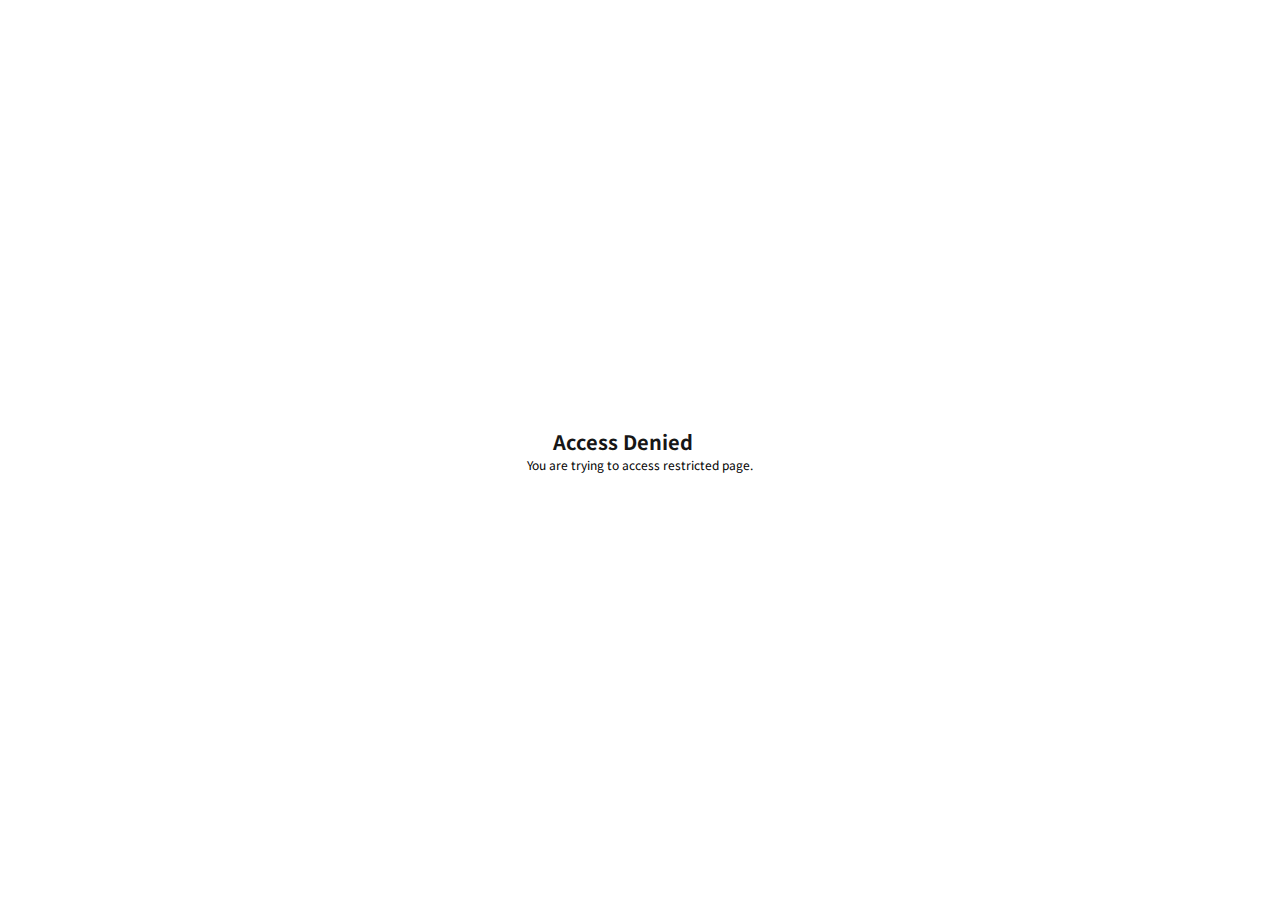
<file: index.html>
<!DOCTYPE html>
<html lang="en">
<head>
    <meta charset="UTF-8">
    <meta name="viewport" content="width=device-width, initial-scale=1.0">
    <link rel="preconnect" href="https://fonts.gstatic.com">
    <link href="https://fonts.googleapis.com/css2?family=Noto+Sans+JP:wght@400;500;700;900&display=swap" rel="stylesheet">
    <!-- FontAwesome icons -->
	<link rel="stylesheet preload" as="style" href="https://use.fontawesome.com/releases/v5.6.1/css/all.css" crossorigin>
	<link rel="stylesheet preload" as="style" href="https://kit-pro.fontawesome.com/releases/v5.15.1/css/pro.min.css" crossorigin>
    <link rel="stylesheet" href="style.css">
    <title>SANY - Download Server</title>
</head>
<body>
    <header>
        <!-- <h1><i class="far fa-info-circle"></i>Access Denied</h1>
        <p class="block">You are trying to access restricted page.</p> -->
        <ul>
            <li><h1><i class="far fa-info-circle"></i>Access Denied</h1></li>
            <li><p class="block">You are trying to access restricted page.</p></li>
        </ul>
    </header>
</body>
</html>
</file>
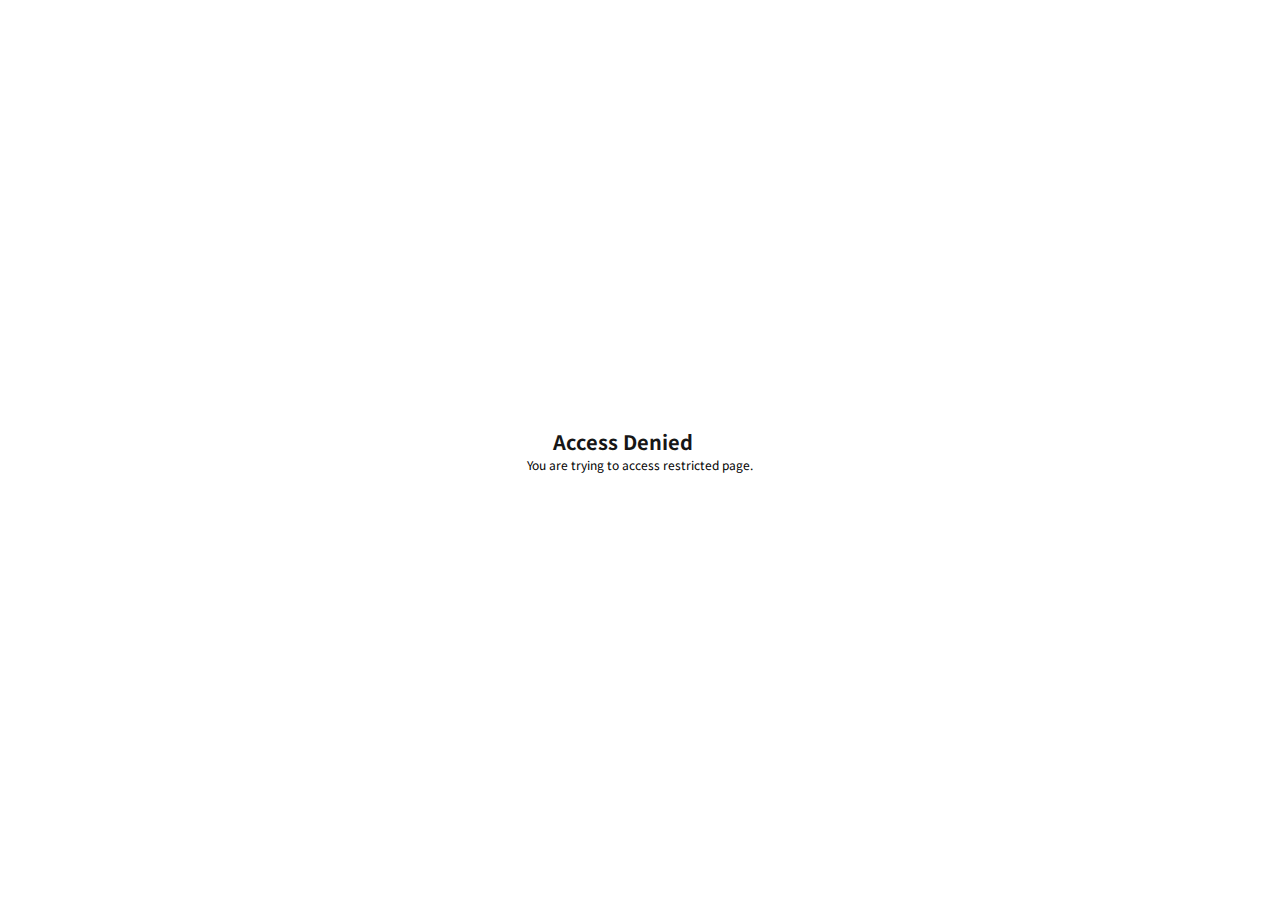
<file: download/index.html>
<!DOCTYPE html>
<html lang="en">
<head>
    <meta charset="UTF-8">
    <meta name="viewport" content="width=device-width, initial-scale=1.0">
    <link rel="preconnect" href="https://fonts.gstatic.com">
    <link href="https://fonts.googleapis.com/css2?family=Noto+Sans+JP:wght@400;500;700;900&display=swap" rel="stylesheet">
    <!-- FontAwesome icons -->
	<link rel="stylesheet preload" as="style" href="https://use.fontawesome.com/releases/v5.6.1/css/all.css" crossorigin>
	<link rel="stylesheet preload" as="style" href="https://kit-pro.fontawesome.com/releases/v5.15.1/css/pro.min.css" crossorigin>
    <link rel="stylesheet" href="../style.css">
    <title>SANY - Download Server</title>
</head>
<body>
    <header>
        <!-- <h1><i class="far fa-info-circle"></i>Access Denied</h1>
        <p class="block">You are trying to access restricted page.</p> -->
        <ul>
            <li><h1><i class="far fa-info-circle"></i>Access Denied</h1></li>
            <li><p class="block">You are trying to access restricted page.</p></li>
        </ul>
    </header>
</body>
</html>
</file>
<file: style.css>
* {
    padding: 0;
    margin: 0;
}
body {
    font-family: 'Noto Sans JP', sans-serif;
}
header {
    height: 100vh;
    width: 100%;
    display: flex;
    justify-content: center;
    align-items: center;
}
header h1 {
    color: #161616;
    font-size: 20px;
}
header h1 i {
    margin-right: 8px;
    color: red;
    font-size: 18px;
}
.block {
    display: block;
    font-size: 12px;
}
header ul {
    list-style: none;
}




@media (max-width: 768px) {
    header {
        height: 95vh;
    }
}

@media (max-width: 600px) {
    header {
        height: 95vh;
    }
}
@media (max-width: 500px) {
    header {
        height: 80vh;
    }
}
@media (max-width: 400px) {
    header {
        height: 80vh;
    }
}
@media (max-width: 300px) {
    header {
        height: 75vh;
    }
}
</file>
